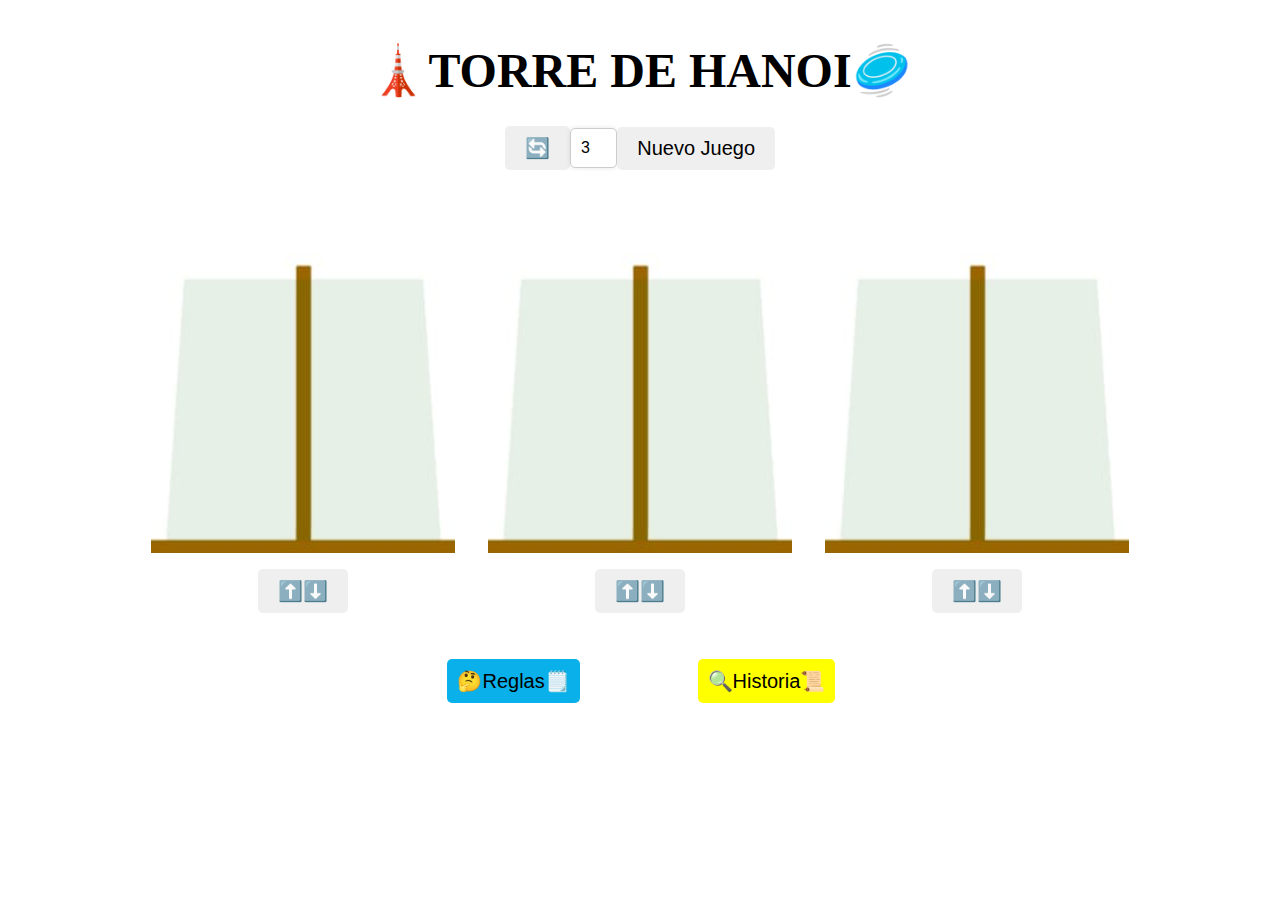
<file: index.html>
<!DOCTYPE html>
<html lang="es">

<head>
    <meta charset="UTF-8">
    <meta name="viewport" content="width=device-width, initial-scale=1.0">
    <title>🗼Torre de Hanoi🥏</title>
    <link rel="stylesheet" href="Torre de Hanoi.css">
</head>

<body>
    <div class="titulo">
        <h1>🗼TORRE DE HANOI🥏</h1>
    </div>
    <div class="contenedorBoton">
        <button onclick="miJuego.reiniciar()" class="boton">🔄</button>
        <input type="number" id="numeroInput" min="3" max="10" step="1" value="3">
        <button onclick="miJuego.iniciar(document.getElementById('numeroInput').value)" class="boton">Nuevo Juego</button>
    </div>
    <div class="contenedorBoton"></div>
    <div class="contenedorBoton">
        <div class="tablero">
            
            <div class="ficha columnaExtra">
            </div>
        </div>
    </div>
    <div class="contenedorBoton"></div>
    <div class="contenedor">
        <div class="tablero">
            <div class="columna">
                
            </div>
            <div class="columna">

            </div>
            <div class="columna">

            </div>
        </div>
    </div>
    </div>
    <div class="contenedorBoton"></div>
    <div class="contenedorBoton">
        <div class="tablero">
            <div class="columnaExtra">
                <button class="boton" onclick="miJuego.boton(1)">⬆️⬇️</button>
            </div>
            <div class="columnaExtra">
                <button class="boton" onclick="miJuego.boton(2)">⬆️⬇️</button>
            </div>
            <div class="columnaExtra">
                <button class="boton" onclick="miJuego.boton(3)">⬆️⬇️</button>
            </div>
        </div>
    </div>
    <div class="contenedorBoton"></div>
    <div class="contenedorBoton"></div>
    <div class="contenedorBoton">
        <div class="tableroBotones">
            <div class="columnaExtra">
                <button class="botones1" onclick="window.location.href = './Reglas.html';">🤔Reglas🗒️</button>
            </div>
            <div class="columnaExtra">
                <button class="botones2" onclick="window.location.href = './Historia.html';">🔍Historia📜</button>
            </div>
        </div>
    </div>
    <script src="Torre de Hanoi.js">
    </script>
</body>

</html>
</file>
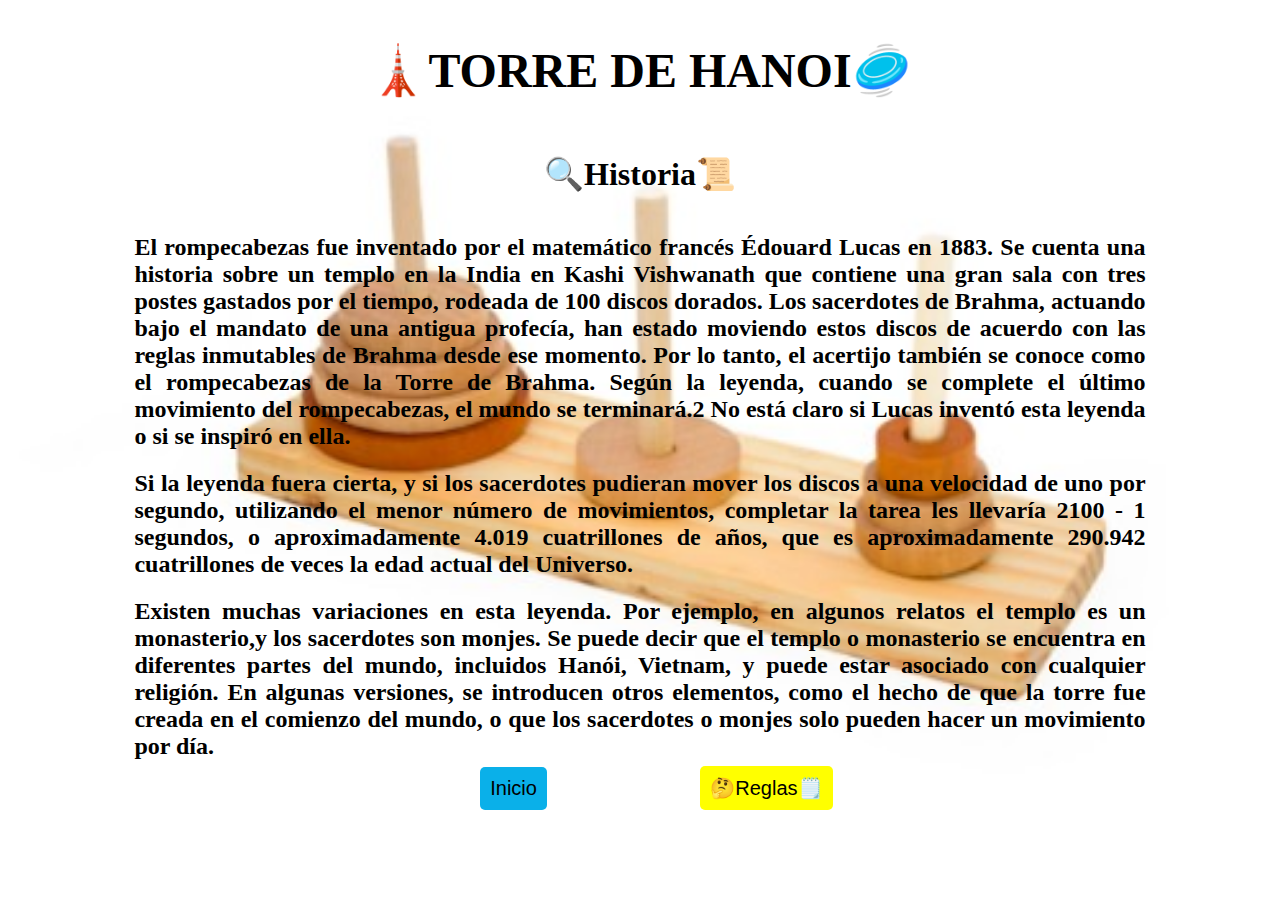
<file: Historia.html>
<!DOCTYPE html>
<html lang="en">

<head>
    <meta charset="UTF-8">
    <meta name="viewport" content="width=device-width, initial-scale=1.0">
    <title>🔍Historia📜</title>
    <link rel="stylesheet" href="Torre de Hanoi.css">
</head>

<body class="bodyHistoria">
    <div class="titulo">
        <h1>🗼TORRE DE HANOI🥏</h1>
    </div>
    <div class="subtitulo">
        <h1>🔍Historia📜</h1>
    </div>
    <div class="historia">
        <div>
            <h2>El rompecabezas fue inventado por el matemático francés Édouard Lucas en 1883. Se cuenta una historia
                sobre un templo en la India en Kashi Vishwanath que contiene una gran sala con tres postes gastados por
                el tiempo, rodeada de 100 discos dorados. Los sacerdotes de Brahma, actuando bajo el mandato de una
                antigua profecía, han estado moviendo estos discos de acuerdo con las reglas inmutables de Brahma desde
                ese momento. Por lo tanto, el acertijo también se conoce como el rompecabezas de la Torre de Brahma.
                Según la leyenda, cuando se complete el último movimiento del rompecabezas, el mundo se terminará.2 No
                está claro si Lucas inventó esta leyenda o si se inspiró en ella.</h2>
            <h2>Si la leyenda fuera cierta, y si los sacerdotes pudieran mover los discos a una velocidad de uno por
                segundo, utilizando el menor número de movimientos, completar la tarea les llevaría 2100 - 1 segundos, o
                aproximadamente 4.019 cuatrillones de años, que es aproximadamente 290.942 cuatrillones de veces la edad
                actual del Universo.
            </h2>
            <h2>Existen muchas variaciones en esta leyenda. Por ejemplo, en algunos relatos el templo es un
                monasterio,y los sacerdotes son monjes. Se puede decir que el templo o monasterio se encuentra
                en diferentes
                partes del mundo, incluidos Hanói, Vietnam, y puede estar asociado con cualquier religión. En
                algunas
                versiones, se introducen otros elementos, como el hecho de que la torre fue creada en el
                comienzo
                del mundo, o que los sacerdotes o monjes solo pueden hacer un movimiento por día.
            </h2>
        </div>
    </div>
    <div class="contenedorBoton">
        <div class="tableroBotones">
            <div class="columnaExtra">
                <button class="botones1" onclick="window.location.href = './index.html';">Inicio</button>
            </div>
            <div class="columnaExtra">
                <button class="botones2" onclick="window.location.href = './Reglas.html';">🤔Reglas🗒️</button>
            </div>
        </div>
    </div>

</body>

</html>
</file>
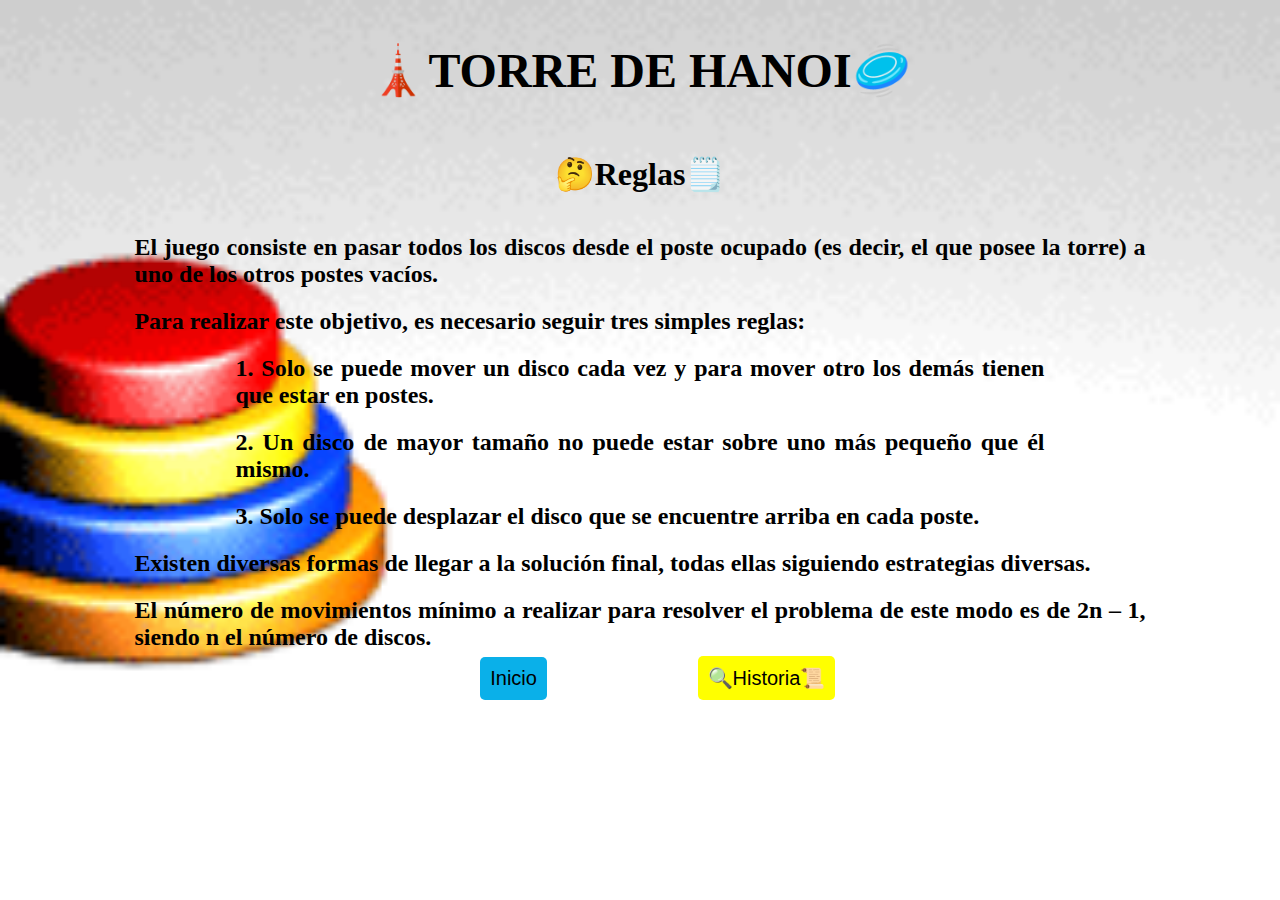
<file: Reglas.html>
<!DOCTYPE html>
<html lang="en">

<head>
    <meta charset="UTF-8">
    <meta name="viewport" content="width=device-width, initial-scale=1.0">
    <title>🤔Reglas🗒️</title>
    <link rel="stylesheet" href="Torre de Hanoi.css">
</head>

<body class="bodyReglas">
    <div class="titulo">
        <h1>🗼TORRE DE HANOI🥏</h1>
    </div>
    <div class="subtitulo">
        <h1>🤔Reglas🗒️</h1>
    </div>
    <div class="historia">
        <div>
            <h2>El juego consiste en pasar todos los discos desde el poste ocupado (es decir, el que posee la torre) a
                uno de los otros postes vacíos.</h2>
            <h2>Para realizar este objetivo, es necesario seguir tres simples reglas:</h2>
            <div class="reglas">
                <h2>1. Solo se puede mover un disco cada vez y para mover otro los demás tienen que estar en postes.</h2>
                <h2>2. Un disco de mayor tamaño no puede estar sobre uno más pequeño que él mismo.</h2>
                <h2>3. Solo se puede desplazar el disco que se encuentre arriba en cada poste.</h2>
            </div>
            <h2>Existen diversas formas de llegar a la solución final, todas ellas siguiendo estrategias diversas.</h2>
            <h2>El número de movimientos mínimo a realizar para resolver el problema de este modo es de 2n – 1, siendo n
                el número de discos.</h2>
        </div>
    </div>
    <div class="contenedorBoton">
        <div class="tableroBotones">
            <div class="columnaExtra">
                <button class="botones1" onclick="window.location.href = './index.html';">Inicio</button>
            </div>
            <div class="columnaExtra">
                <button class="botones2" onclick="window.location.href = './Historia.html';">🔍Historia📜</button>
            </div>
        </div>
    </div>

</body>

</html>
</file>
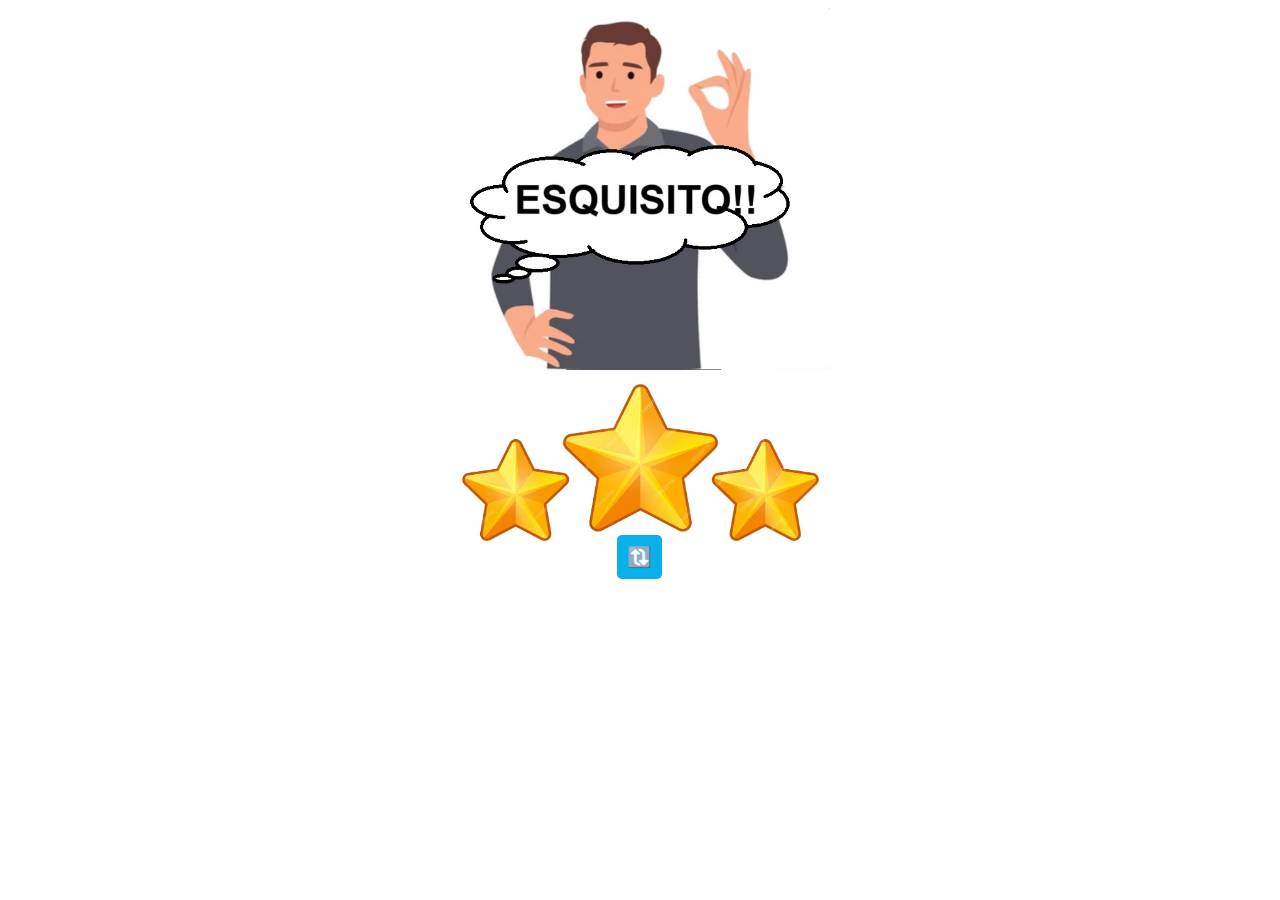
<file: Victoria.html>
<!DOCTYPE html>
<html lang="en">

<head>
    <meta charset="UTF-8">
    <meta name="viewport" content="width=device-width, initial-scale=1.0">
    <title>🤔Victoria🗒️</title>
    <link rel="stylesheet" href="Torre de Hanoi.css">
</head>

<body>
    <div class="subtitulo">
        <img class="calificacion" src="img/ESQUISITO.jpg" alt="">
    </div>
   <div class="subtitulo">
    <img  class="estrellas" src="img/3estrellas.jpg" alt="">
   </div>

    <div class="contenedorBoton">
        <div class="tableroBotones">
            <div class="columnaExtra">
                
            </div>
            <div class="columnaExtra">
                <button class="botones1" onclick="window.location.href = './index.html';">🔃</button>
            </div>
            <div class="columnaExtra">
                
            </div>
        </div>
    </div>

</body>

</html>
</file>
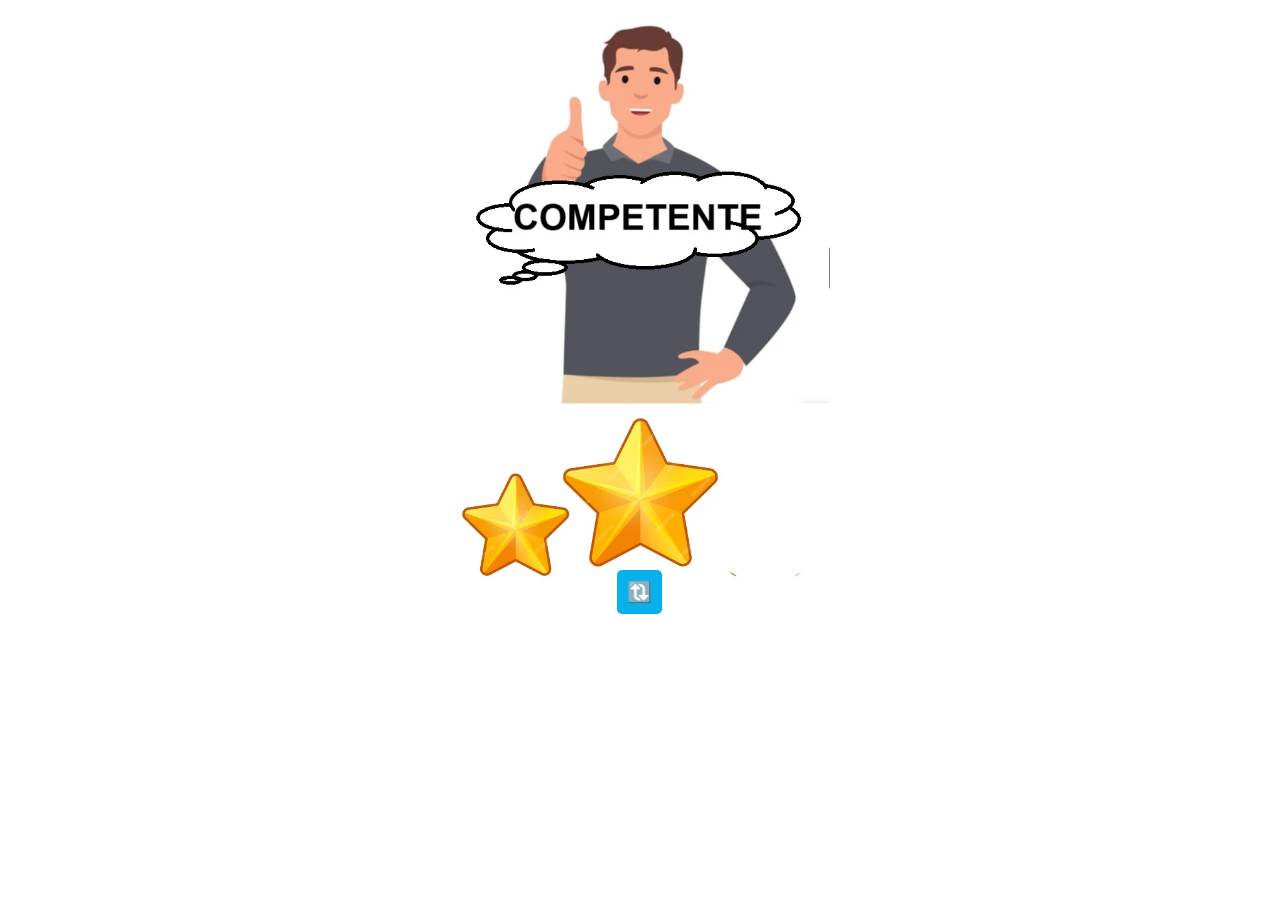
<file: Victoria2.html>
<!DOCTYPE html>
<html lang="en">

<head>
    <meta charset="UTF-8">
    <meta name="viewport" content="width=device-width, initial-scale=1.0">
    <title>🤔Victoria🗒️</title>
    <link rel="stylesheet" href="Torre de Hanoi.css">
</head>

<body>
    <div class="subtitulo">
        <img class="calificacion" src="img/COMPETENTE.jpg" alt="">
    </div>
   <div class="subtitulo">
    <img  class="estrellas" src="img/2estrellas.jpg" alt="">
   </div>

    <div class="contenedorBoton">
        <div class="tableroBotones">
            <div class="columnaExtra">
                
            </div>
            <div class="columnaExtra">
                <button class="botones1" onclick="window.location.href = './index.html';">🔃</button>
            </div>
            <div class="columnaExtra">
                
            </div>
        </div>
    </div>

</body>

</html>
</file>
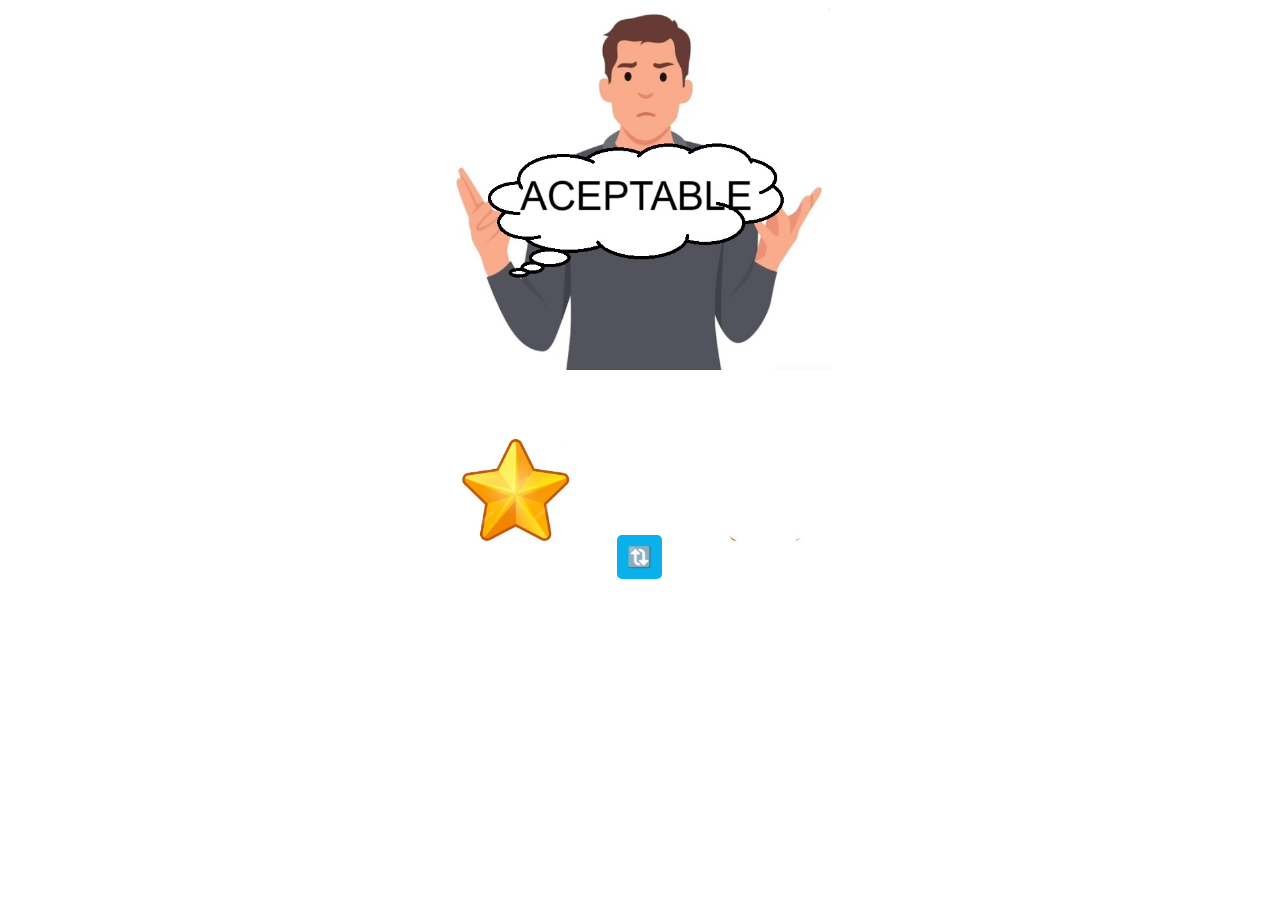
<file: Victoria3.html>
<!DOCTYPE html>
<html lang="en">

<head>
    <meta charset="UTF-8">
    <meta name="viewport" content="width=device-width, initial-scale=1.0">
    <title>🤔Victoria🗒️</title>
    <link rel="stylesheet" href="Torre de Hanoi.css">
</head>

<body>
    <div class="subtitulo">
        <img class="calificacion" src="img/ACEPTABLE.jpg" alt="">
    </div>
   <div class="subtitulo">
    <img  class="estrellas" src="img/1estrellas.jpg" alt="">
   </div>

    <div class="contenedorBoton">
        <div class="tableroBotones">
            <div class="columnaExtra">
                
            </div>
            <div class="columnaExtra">
                <button class="botones1" onclick="window.location.href = './index.html';">🔃</button>
            </div>
            <div class="columnaExtra">
                
            </div>
        </div>
    </div>

</body>

</html>
</file>
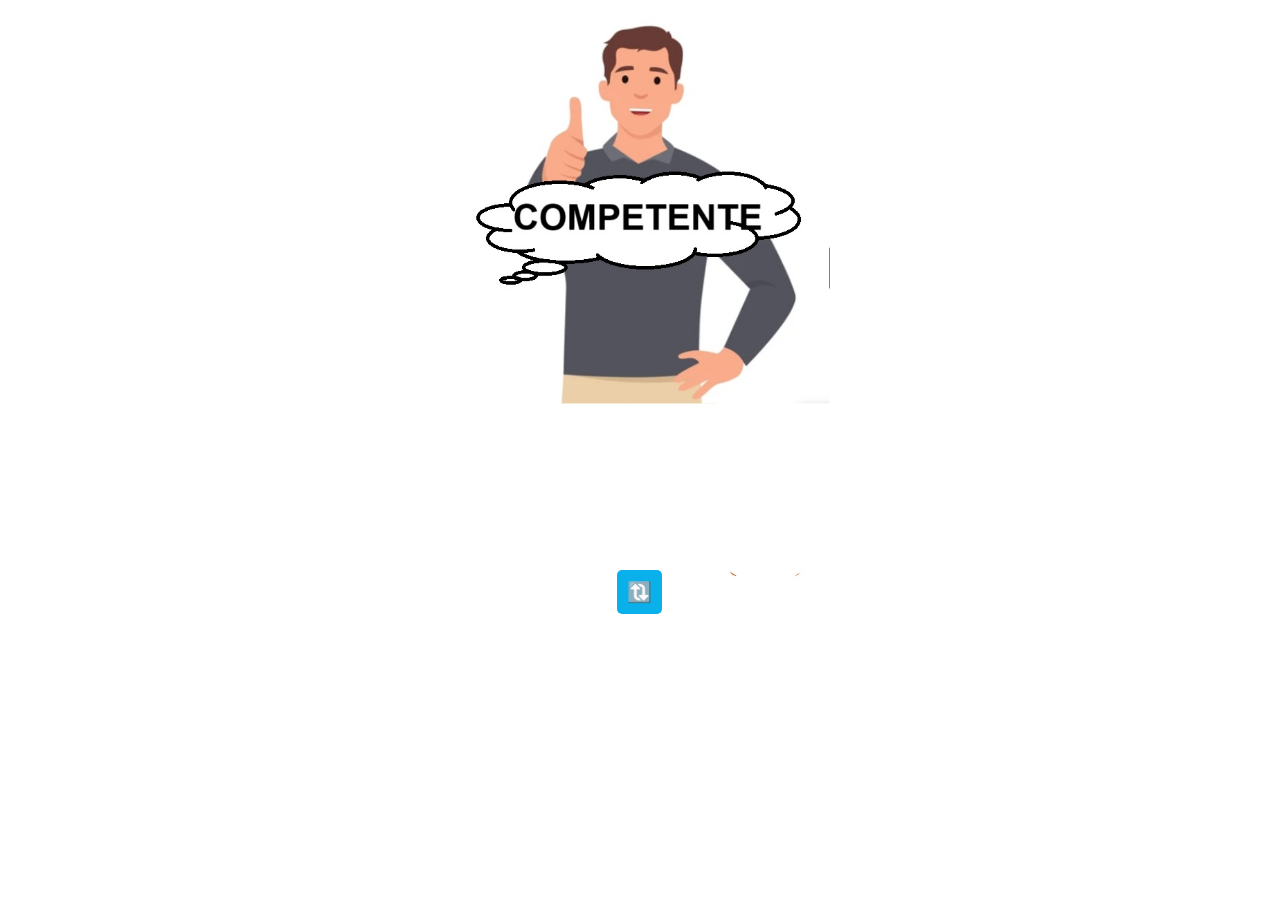
<file: Victoria4.html>
<!DOCTYPE html>
<html lang="en">

<head>
    <meta charset="UTF-8">
    <meta name="viewport" content="width=device-width, initial-scale=1.0">
    <title>🤔Victoria🗒️</title>
    <link rel="stylesheet" href="Torre de Hanoi.css">
</head>

<body>
    <div class="subtitulo">
        <img class="calificacion" src="img/COMPETENTE.jpg" alt="">
    </div>
   <div class="subtitulo">
    <img  class="estrellas" src="img/0estrellas.jpg" alt="">
   </div>

    <div class="contenedorBoton">
        <div class="tableroBotones">
            <div class="columnaExtra">
                
            </div>
            <div class="columnaExtra">
                <button class="botones1" onclick="window.location.href = './index.html';">🔃</button>
            </div>
            <div class="columnaExtra">
                
            </div>
        </div>
    </div>

</body>

</html>
</file>
<file: Torre de Hanoi.css>
body{
    background-image: url('');
    background-size: cover;
    background-position: center;
    background-repeat: no-repeat;
}
.contenedor {
    
    width: 100%;
    height: 300px;
    display: flex;
    justify-content: center;
}

.contenedorBoton {
    width: 100%;
    height: 30px;
    display: flex;
    justify-content: center;
    align-items: center;
}
.titulo {
    text-align: center;
    padding: 2px;
    font-size: 150%;
}
.subtitulo {
    text-align: center;
    font-size: 100%;
    display: flex;
    justify-content: center;
    align-items: center;
}
.boton {
    font-size: 20px;
    padding: 10px 20px;
    color: black;
    border: none;
    border-radius: 5px;
    cursor: pointer;
}

.tablero {
    height: 100%;
    width: 80%;
    display: flex;
    flex-direction: row;
    justify-content: space-around;
    align-items: center;
}

.columna {
    height: 100%;
    width: 30%;
    display: flex;
    background-image: url('img/poste.jpeg');
    flex-direction: column-reverse;
    align-items: center;
    background-size: cover;
    background-position: center;
    background-repeat: no-repeat;
}

.columnaExtra {
    height: 100%;
    width: 30%;
    display: flex;
    flex-direction: column-reverse;
    align-items: center;
}

.disco10 {
    background-color: red;
    width: 100%;
}

.disco9 {
    background-color: orange;
    width: 90%;
}

.disco8 {
    background-color: yellow;
    width: 80%;
}

.disco7 {
    background-color: greenyellow;
    width: 70%;
}

.disco6 {
    background-color: chartreuse;
    width: 60%;
}

.disco5 {
    background-color: aquamarine;
    width: 50%;
}

.disco4 {
    background-color: #2eeafa;
    width: 40%;
}

.disco3 {
    background-color: lightskyblue;
    width: 30%;
}

.disco2 {
    background-color: #0ab0e9;
    width: 20%;
}

.disco1 {
    background-color: #1fb2d0;
    width: 10%;
    
}

.discos {
    border-radius: 4px;
    height: 10%;
    padding: 2PX;
}

.contenedorBoton>.tablero>.columnaExtra>.discos {
    border-radius: 4px;
    height: 100%;
}
input[type="number"] {
    width: 2%; 
    padding: 10px; 
    font-size: 16px;
    border: 1px solid #ccc; 
    border-radius: 5px; 
    box-shadow: 0 0 5px rgba(0, 0, 0, 0.1); 
    outline: none;
  }
.historia{
    height: 100%;
    width: 80%;
    padding-left: 10%;
    padding-right: 10%;
    display: flex;
    flex-direction: row;
    justify-content: space-around;
    align-items: center;
}
h2{
    text-align: justify;
}

.reglas{
    padding-left: 10%;
    padding-right: 10%;
}
.bodyHistoria{
    background-image: url('img/fondoHistoria.jpg');
    background-size: cover;
    background-position: center;
    background-repeat: no-repeat;
}
.botones1 {
    font-size: 20px;
    padding: 10px 10px;
    color: black;
    background-color: #0ab0e9;
    border: none;
    border-radius: 5px;
    cursor: pointer;
}
.botones2 {
    font-size: 20px;
    padding: 10px 10px;
    color: black;
    background-color: yellow;
    border: none;
    border-radius: 5px;
    cursor: pointer;
}
.botones3 {
    font-size: 20px;
    padding: 10px 10px;
    color: black;
    background-color: red;
    border: none;
    border-radius: 5px;
    cursor: pointer;
}
.tableroBotones {
    height: 100%;
    width: 40%;
    display: flex;
    flex-direction: row;
    justify-content: space-around;
    align-items: center;
}
.bodyReglas{
    background-image: url('img/reglas.gif');
    background-size: cover;
    background-position: center;
    background-repeat: no-repeat;
}
.estrellas{
    height: 30%;
    width: 30%;
    padding-left: 10%;
    padding-right: 10%;
}
.calificacion{
    height: 30%;
    width: 30%;
}
</file>
